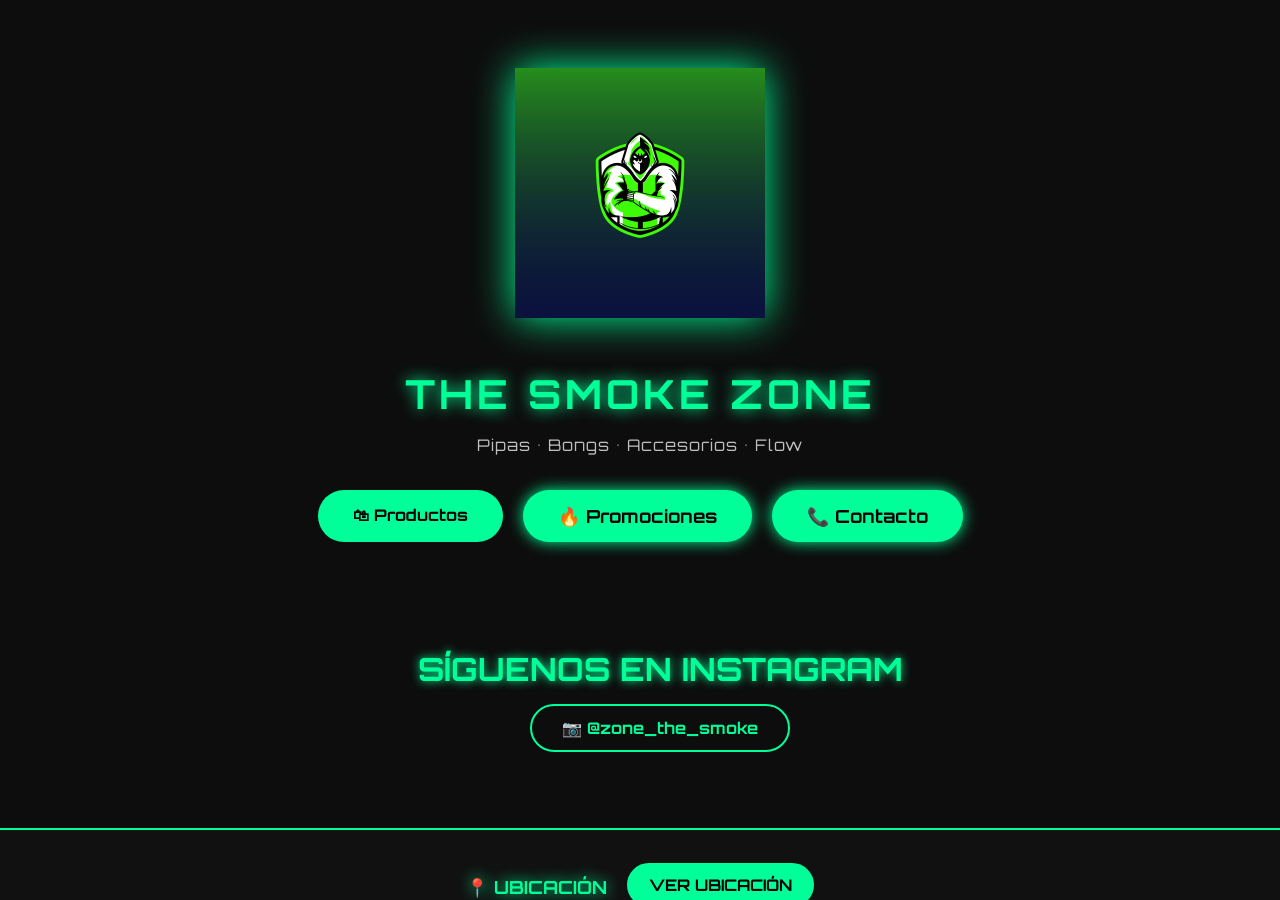
<file: index.html>
<!DOCTYPE html>
<html lang="es">

<head>
    <meta charset="UTF-8">
    <meta name="viewport" content="width=device-width, initial-scale=1.0">
    <title>The Smoke Zone</title>

    <!-- CSS -->
    <link rel="stylesheet" href="style.css">

    <!-- Fuente -->
    <link rel="preconnect" href="https://fonts.googleapis.com">
    <link rel="preconnect" href="https://fonts.gstatic.com" crossorigin>

    <link href="https://fonts.googleapis.com/css2?family=Orbitron:wght@500;700&display=swap" rel="stylesheet">
</head>

<body>

    <div class="logo-container">

        <!-- LOGO -->
        <img src="logo.png.png" alt="The Smoke Zone Logo" class="logo">

        <!-- TÍTULO -->
        <h1 class="title">THE SMOKE ZONE</h1>

        <!-- SUBTÍTULO -->
        <p class="subtitle">Pipas • Bongs • Accesorios • Flow</p>

        <!-- BOTONES -->
        <div class="buttons">

            <a href="productos.html" class="btn-productos">
                🛍 Productos
            </a>

            <a href="promociones.html" class="btn-promociones">
                🔥 Promociones
            </a>

            <a href="https://wa.me/573118501015" target="_blank" class="btn-menu">
                📞 Contacto
            </a>

        </div>
<section class="instagram-section">

    <h2>SÍGUENOS EN INSTAGRAM</h2>


    <a href="https://www.instagram.com/zone_the_smoke" target="_blank" class="instagram-btn">
        📷 @zone_the_smoke
    </a>

</section>
</a>
    </div>

    <!-- FOOTER -->
<footer>

    <div class="contacto">

        <h2>📍 UBICACIÓN</h2>

        <a href="https://www.google.com/maps/search/?api=1&query=Carrera+7+5-12+Puerto+Lopez+Meta"
           target="_blank"
           class="btn">

            VER UBICACIÓN

        </a>

    </div>

</footer>


            </a>

        </div>

    </footer>

</body>

</html>
</file>
<file: style.css>
body{
    margin:0;
    padding:0;
    background:#0d0d0d;
    font-family:'Orbitron', sans-serif;
    display:flex;
    justify-content:center;
    align-items:center;
    min-height:100vh;
    color:white;
}

.logo-container{
    text-align:center;
    width:90%;
    max-width:1000px;
}

.logo{
    width:250px;
    margin-bottom:20px;
    filter:drop-shadow(0 0 20px #00ff99);
}

.title{
    color:#00ff99;
    font-size:40px;
    letter-spacing:4px;
    text-shadow:0 0 15px #00ff99;
    margin-bottom:10px;
}

.subtitle{
    color:#bfbfbf;
    font-size:16px;
    margin-bottom:35px;
    letter-spacing:1px;
}

/* BOTONES */

.buttons{
    display:flex;
    justify-content:center;
    gap:20px;
    margin-bottom:40px;
    flex-wrap:wrap;
}

.btn{
    text-decoration:none;
    color:white;
    border:2px solid #00ff99;
    padding:12px 25px;
    border-radius:10px;
    transition:0.3s;
    font-weight:bold;
}

.btn:hover{
    background:#00ff99;
    color:black;
    box-shadow:0 0 20px #00ff99;
    transform:scale(1.05);
}

/* PRODUCTOS */

.productos{
    display:grid;
    grid-template-columns:repeat(auto-fit,minmax(220px,1fr));
    gap:20px;
    margin-top:20px;
}

.card{
    background:#111;
    border:2px solid #00ff99;
    border-radius:15px;
    padding:20px;
    box-shadow:0 0 15px rgba(0,255,153,0.3);
    transition:0.3s;
}

.card:hover{
    transform:translateY(-5px);
    box-shadow:0 0 25px rgba(0,255,153,0.8);
}

.card h2{
    color:#00ff99;
    margin-bottom:10px;
    font-size:20px;
}

.card p{
    color:#d9d9d9;
    font-size:14px;
    line-height:1.5;
}
/* CONTACTO */

.contacto{
    margin-top:40px;
    text-align:center;
}

.contacto h2{
    color:#00ff99;
    font-size:24px;
    margin-bottom:10px;
    text-shadow:0 0 15px #00ff99;
}

.contacto p{
    margin:0;
    font-size:22px;
    font-weight:bold;
}

.contacto a{
    color:white;
    text-decoration:none;
    transition:0.3s;
}

.contacto a:hover{
    color:#00ff99;
    text-shadow:0 0 15px #00ff99;
} 
.productos{
    display:grid;
    grid-template-columns:repeat(auto-fit,minmax(250px,1fr));
    gap:30px;
    padding:50px;
}

.producto{
    background:#1b1b1b;
    border-radius:20px;
    text-align:center;
    padding:20px;
    transition:.4s;
}

.producto:hover{
    transform:translateY(-10px);
    box-shadow:0 0 20px #00ff99;
}

.producto img{
    width:220px;
    height:220px;
    object-fit:cover;
    border-radius:15px;
}

.producto h2{
    color:white;
    margin-top:15px;
}

.producto p{
    color:#00ff99;
    font-size:22px;
    font-weight:bold;
}

.btn-productos,
.volver{
    display:inline-block;
    background:#00ff99;
    color:black;
    text-decoration:none;
    padding:15px 35px;
    border-radius:40px;
    font-weight:bold;
    transition:.3s;
}

.btn-productos:hover,
.volver:hover{
    background:white;
    transform:scale(1.05);
}
.btn-inicio{
    position: fixed;
    bottom: 20px;
    right: 20px;
    background: #00ff99;
    color: black;
    border: none;
    padding: 12px 20px;
    border-radius: 50px;
    font-size: 16px;
    font-weight: bold;
    cursor: pointer;
    box-shadow: 0 0 15px #00ff99;
    transition: .3s;
    z-index: 1000;
}

.btn-inicio:hover{
    background: #00cc7a;
    transform: scale(1.1);
    box-shadow: 0 0 25px #00ff99;
}
.btn-whatsapp{
    display: inline-block;
    background: #25D366;
    color: white;
    text-decoration: none;
    padding: 15px 30px;
    border-radius: 50px;
    font-size: 18px;
    font-weight: bold;
    transition: 0.3s;
    box-shadow: 0 0 15px #25D366;
}

.btn-whatsapp:hover{
    background: #1EBE5D;
    transform: scale(1.05);
    box-shadow: 0 0 25px #25D366;
}

@media(max-width:600px){

    .contacto h2{
        font-size:20px;
    }

    .contacto p{
        font-size:18px;
    }
.btn{
    margin-top:15px;
    padding:12px 25px;
    border:none;
    border-radius:30px;
    background:#00ffae;
    color:#111;
    font-weight:bold;
    cursor:pointer;
    transition:.3s;
    font-size:16px;
}

.btn:hover{
    background:#ff0080;
    color:white;
    transform:scale(1.05);
}

.galeria{
    display:none;
    grid-template-columns:repeat(auto-fit,minmax(200px,1fr));
    gap:20px;
    margin-top:20px;
}

.modelo{
    background:#1f1f1f;
    padding:15px;
    border-radius:15px;
    text-align:center;
    box-shadow:0 0 15px rgba(0,255,170,.3);
}

.modelo img{
    width:100%;
    height:180px;
    object-fit:cover;
    border-radius:10px;
}

.modelo h3{
    color:#00ffae;
    margin:10px 0;
}

.modelo p{
    color:white;
    font-size:18px;
    font-weight:bold;
}
}
html{
    scroll-behavior: smooth;
}
.modelo{
    background:#1b1b1b;
    border:2px solid transparent;
    padding:15px;
    border-radius:18px;
    text-align:center;
    transition:0.4s;
    cursor:pointer;
}

.modelo:hover{
    transform:translateY(-8px) scale(1.03);
    border-color:#00ffae;
    box-shadow:0 0 25px #00ffae;
}

.modelo img{
    width:100%;
    height:220px;
    object-fit:cover;
    border-radius:15px;
    transition:.4s;
}

.modelo:hover img{
    transform:scale(1.08);
}

.modelo h3{
    color:#00ffae;
    margin-top:15px;
    font-size:22px;
}

.modelo p{
    color:#fff;
    font-size:20px;
    font-weight:bold;
}

.galeria{
    display:none;
    grid-template-columns:repeat(auto-fill,minmax(230px,1fr));
    gap:25px;
    margin-top:25px;
}
.btn-promociones{
    background: #00ff99;
    color: #000;
    padding: 15px 35px;
    border: none;
    border-radius: 30px;
    text-decoration: none;
    font-size: 18px;
    font-weight: bold;
    cursor: pointer;
    transition: .3s;
    box-shadow: 0 0 15px #00ff99;
}

.btn-promociones:hover{
    background: #00cc77;
    transform: scale(1.05);
    box-shadow: 0 0 25px #00ff99;
}
.btn-menu{
    background: #00ff99;
    color: #000;
    padding: 15px 35px;
    border: none;
    border-radius: 30px;
    text-decoration: none;
    font-size: 18px;
    font-weight: bold;
    cursor: pointer;
    transition: .3s;
    box-shadow: 0 0 15px #00ff99;
    display: inline-block;
}

.btn-menu:hover{
    background: #00cc77;
    transform: scale(1.05);
    box-shadow: 0 0 25px #00ff99;
}
footer{
    position: fixed;
    bottom: 0;
    left: 0;

    width: 100%;
    height: 70px;

    background: #111;
    border-top: 2px solid #00ff99;

    display: flex;
    justify-content: center;
    align-items: center;

    z-index: 999;
}

.contacto{
    display: flex;
    align-items: center;
    gap: 20px;
}

.contacto h2{
    color: #00ff99;
    font-size: 18px;
}

.contacto .btn{
    text-decoration: none;
    background: #00ff99;
    color: black;
    padding: 10px 20px;
    border-radius: 30px;
    font-weight: bold;
    transition: .3s;
}

.contacto .btn:hover{
    background: white;
    transform: scale(1.05);
}

/*================ INSTAGRAM ================*/

.instagram-section{
    width: 100%;
    margin: 50px auto;
    padding: 30px 20px;
    text-align: center;
}

.instagram-section h2{
    color:#00ff99;
    font-size:2rem;
    margin-bottom:15px;
    text-shadow:0 0 10px #00ff99;
}

.instagram-section p{
    color:#d8d8d8;
    font-size:1rem;
    max-width:600px;
    margin:0 auto 25px;
    line-height:1.6;
}

.instagram-section span{
    color:#00ff99;
    font-weight:bold;
}

.instagram-btn{
    display:inline-block;
    padding:12px 30px;
    border:2px solid #00ff99;
    border-radius:40px;
    color:#00ff99;
    text-decoration:none;
    font-weight:700;
    font-size:16px;
    transition:.3s;
}

.instagram-btn:hover{
    background:#00ff99;
    color:#111;
    box-shadow:0 0 20px #00ff99;
    transform:scale(1.05);
}
/* RESPONSIVE */

@media(max-width:600px){

    .title{
        font-size:28px;
    }

    .logo{
        width:180px;
    }

    .buttons{
        flex-direction:column;
        align-items:center;
    }

    .btn{
        width:80%;
        text-align:center;
    }

}
</file>
